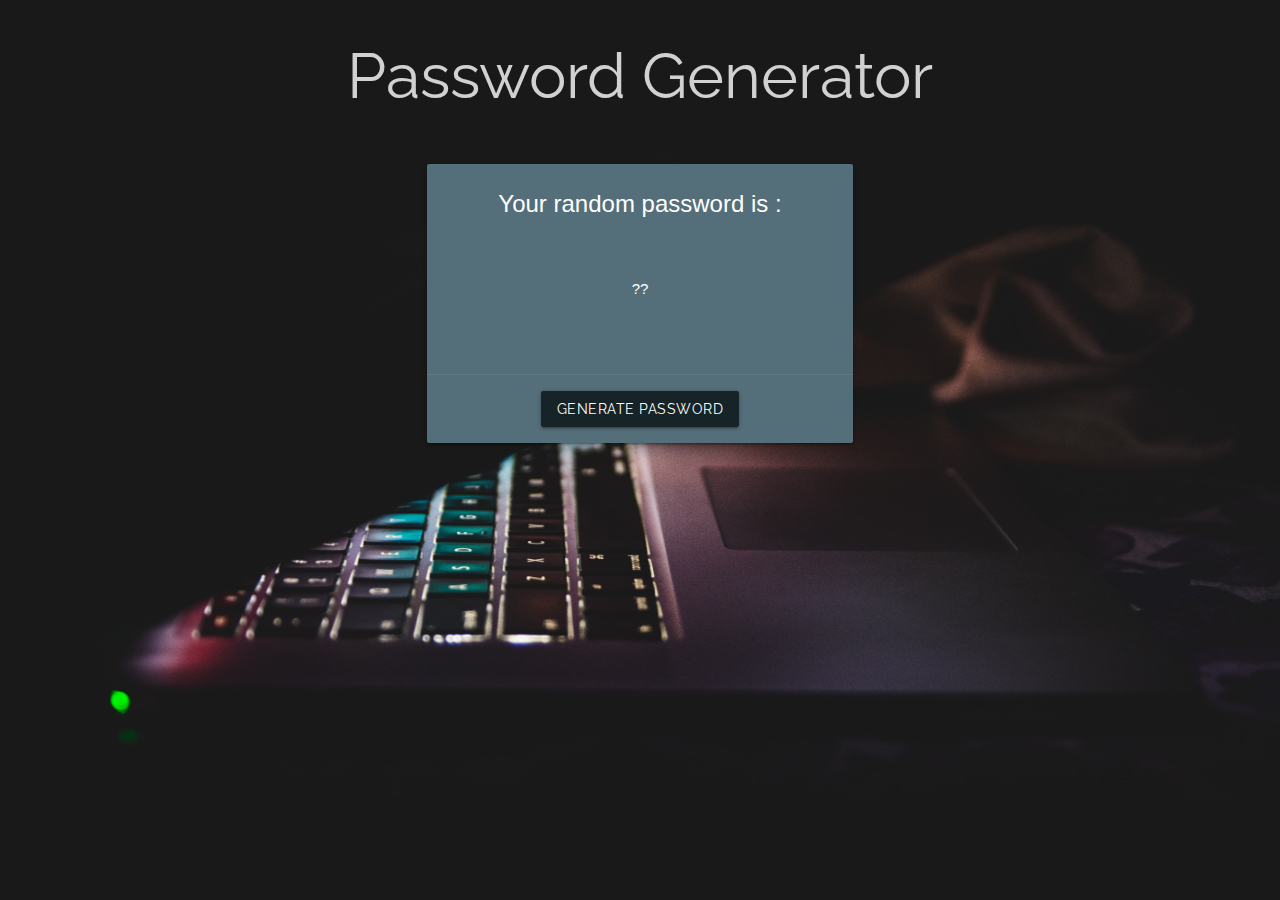
<file: index.html>
<!DOCTYPE html>

<html lang="en">

<head>

    <meta charset="UTF-8">
    <meta name="viewport" content="width=device-width, initial-scale=1.0">

    <link rel="stylesheet" href="https://cdnjs.cloudflare.com/ajax/libs/materialize/1.0.0/css/materialize.min.css">
    <link rel="stylesheet" href="./02-Homework/TA/css/styles.css">

    <!-- Compiled and minified JavaScript -->
    <script src="https://cdnjs.cloudflare.com/ajax/libs/materialize/1.0.0/js/materialize.min.js"></script>

    <title>Password Generator</title>

</head>

<body id="backgroundImg">
    <div class="container">
        <div class="row">
            <div class="col s12 center">
                <div>
                    <h1 class="mainHeader">Password Generator</h1>
                </div>
            </div>
        </div>
        <div class="row">
            <div class="col l3"></div>
            <div class="col s12 l6">
                <div class="card blue-grey darken-1">
                    <div class="card-content white-text">
                        <span class="card-title center">Your random password is :</span>
                        <p id="password">??</p>
                    </div>
                    <div>
                        <!-- Modal Trigger -->
                        <div class="card-action center">
                            <button id="genBtn" class="waves-effect waves-light btn modal-trigger"
                                href="#modal1">Generate Password</button>
                        </div>
                    </div>
                </div>
            </div>
            <div class="col l3"></div>
        </div>

        <!-- Modal Structure -->
        <div id="modal1" class="modal">

            <div class="modal-content">

                <h4>Password Criteria</h4>

                <div class="row">
                    <div class="input-field col s6 offset-s3">
                        <input id="length" type="text" class="validate">
                        <label for="length">Password Length</label>
                    </div>
                </div>
                <div class="row">
                    <div class="col s6 right-align">
                        <p>
                            <label>
                                <input type="checkbox" id="lowercase" value="lowercase" />
                                <span>Lowercase</span>
                            </label>
                        </p>
                        <p>
                            <label>
                                <input type="checkbox" id="uppercase" value="uppercase" />
                                <span>Uppercase</span>
                            </label>
                        </p>
                    </div>
                    <div class="col s6 left-align">
                        <p>
                            <label>
                                <input type="checkbox" id="numbers" value="numbers" />
                                <span>Numbers</span>
                            </label>
                        </p>
                        <p>
                            <label>
                                <input type="checkbox" id="specialChars" value="specialChars" />
                                <span>Special Characters</span>
                            </label>
                        </p>
                    </div>
                </div>

            </div>

            <div class="modal-footer">

                <div class="row">

                    <div class="col s12 center">
                        <button href="#!" onclick="generatePass()" id="submit"
                            class="modal-close waves-effect waves-green btn-flat">Submit</button>
                    </div>

                </div>

            </div>
        </div>
    </div>
    <script src="./02-Homework/TA/javascript/app.js"></script>
</body>

</html>
</file>
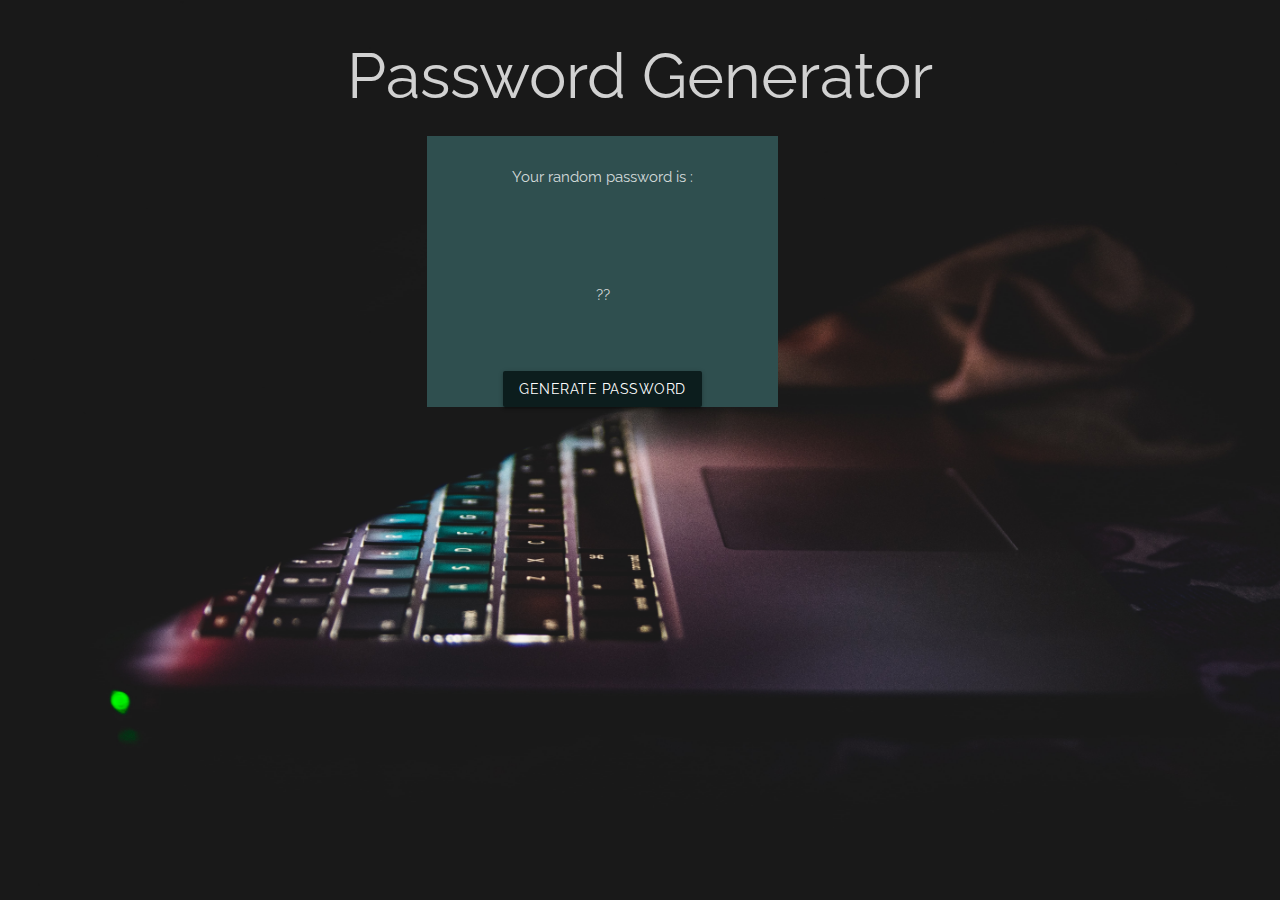
<file: 02-Homework/TA/index.html>
<!DOCTYPE html>

<html lang="en">

<head>

    <meta charset="UTF-8">
    <meta name="viewport" content="width=device-width, initial-scale=1.0">
    
    <link rel="stylesheet" href="https://cdnjs.cloudflare.com/ajax/libs/materialize/1.0.0/css/materialize.min.css">
    <link rel="stylesheet" href="./css/styles.css">
    
    <!-- Compiled and minified JavaScript -->
    <script src="https://cdnjs.cloudflare.com/ajax/libs/materialize/1.0.0/js/materialize.min.js"></script>

    <title>Password Generator</title>

</head>

<body id="backgroundImg">
    <div class="container">
        <div class="row">
            <div class="col s12 center">
                <div>
                    <h1 class="mainHeader">Password Generator</h1>
                </div>
            </div>
        <div class="row">
            <div class="col s5 offset-s3 center">
                <div class="mainBody">
                    <div class="mt-4 randName">
                        <p>Your random password is :</p>
                    </div>
                    <div>
                        <p id="password">??</p>
                    </div>
                    <div>
                        <!-- Modal Trigger -->
                        <div>
                            <button id="genBtn" class="waves-effect waves-light btn modal-trigger" href="#modal1">Generate Password</button>
                        </div>

                        <!-- Modal Structure -->
                        <div id="modal1" class="modal">

                            <div class="modal-content">

                            <h4>Password Criteria</h4>

                            <div class="row">
                                <div class="input-field col s6 offset-s3">
                                    <input id="length" type="text" class="validate">
                                    <label for="length">Password Length</label>
                                </div>
                            </div>
                            <div class="row">
                                <div class="col s6 right-align">
                                    <p>
                                        <label>
                                          <input type="checkbox" id="lowercase" value="lowercase" />
                                          <span>Lowercase</span>
                                        </label>
                                    </p>
                                    <p>
                                        <label>
                                          <input type="checkbox" id="uppercase" value="uppercase" />
                                          <span>Uppercase</span>
                                        </label>
                                    </p>
                                </div>
                                <div class="col s6 left-align">
                                    <p>
                                        <label>
                                          <input type="checkbox" id="numbers" value="numbers" />
                                          <span>Numbers</span>
                                        </label>
                                    </p>
                                    <p>
                                        <label>
                                          <input type="checkbox" id="specialChars" value="specialChars" />
                                          <span>Special Characters</span>
                                        </label>
                                    </p>
                                </div>
                            </div>
                            
                            </div>

                            <div class="modal-footer">

                                <div class="row">

                                    <div class="col s12 center">
                                        <button href="#!" onclick="generatePass()" id="submit" class="modal-close waves-effect waves-green btn-flat">Submit</button>
                                    </div>

                                </div>

                            </div>
                        </div>
                    </div>
                </div>
            </div>
        </div>
        </div>
    </div>
    <script src="./javascript/app.js"></script>
</body>

</html>
</file>
<file: 02-Homework/TA/css/styles.css>
@import url('https://fonts.googleapis.com/css?family=Oswald|Raleway&display=swap');

body {
  color: rgba(255, 255, 255, .8);
}

body#backgroundImg {
  background: url("../images/tayyab-ejaz-hWYx2Ttw_2o-unsplash.jpg") no-repeat center fixed;
  background-size: cover;
}

h1.mainHeader {
  font-family: 'Raleway', sans-serif;
}

div.mainBody {
  background-color: rgb(47, 79, 79);
  font-family: 'Raleway', sans-serif;
}

button#genBtn {
  background-color: rgba(1, 12, 12, 0.75);
  font-family: 'Raleway', sans-serif;
}

div.randName {
  padding: 15px;
}

#password {
  text-align: center;
  padding: 50px 0px;
}
</file>
